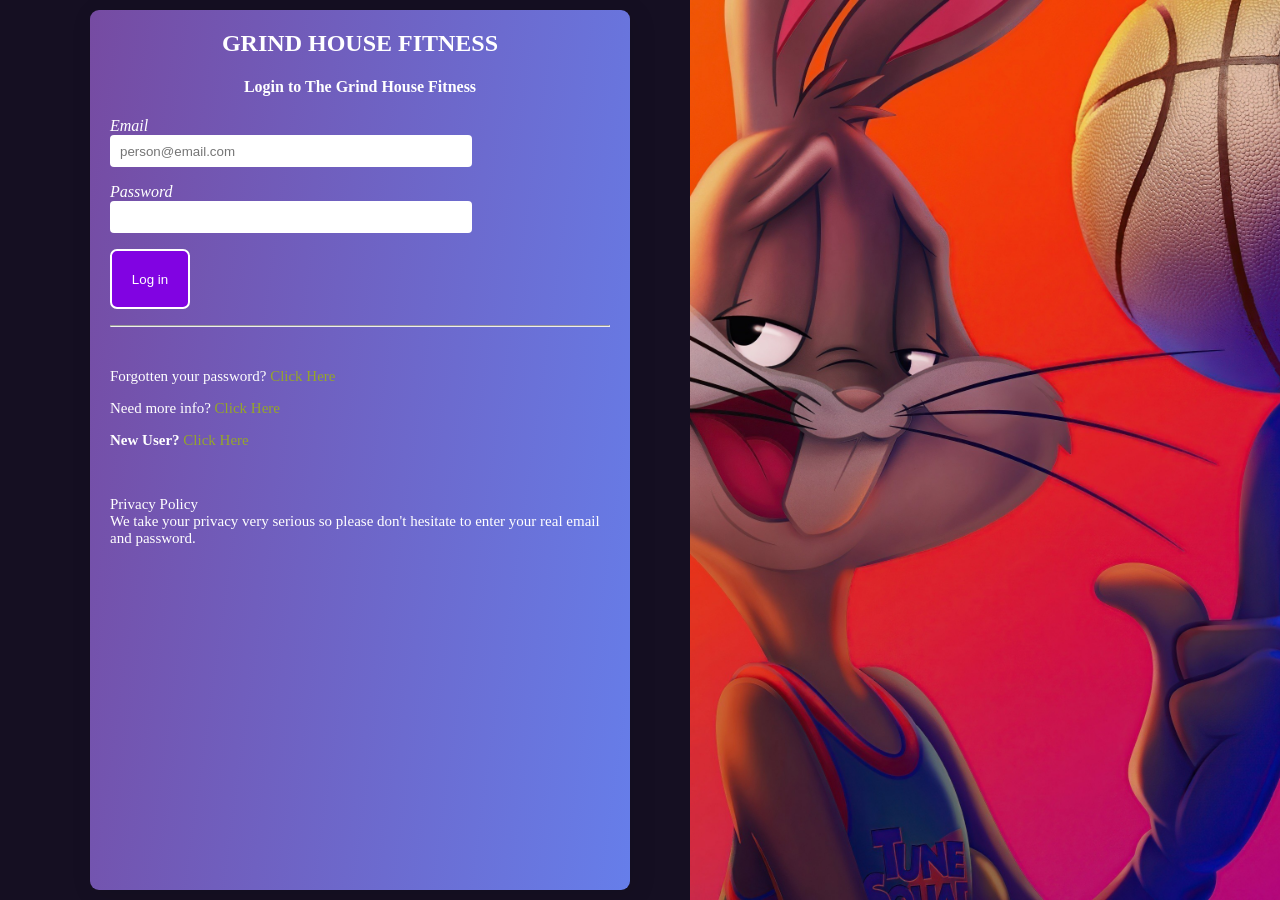
<file: fklogin.html>
<!DOCTYPE html>
<html lang="en">
<head>
    <meta charset="UTF-8">
    <meta name="viewport" content="width=device-width, initial-scale=1.0">
    <title>The Block</title>
    <link rel="stylesheet" type="text/css" href="style.css">
</head>
<body>
    <div class="container">
        <section class="login">
            <div>
                <h1 id="TB">GRIND HOUSE FITNESS</h1>
                <h4 id="TB">Login to The Grind House Fitness</h4>
                <p><em>Email</em><br><input class="int" type="email" placeholder="person@email.com" data-invalid="This is not a valid Email" required></p>
                <p><em>Password</em><br><input class="int" type="password" name="" id="" required></p>
                <p><a href="index.html"><button id="btn">Log in</button></a></p>
                <hr>
            </div>
            <br>
            <div id="ts"> 
                <p>Forgotten your password? <a href="">Click Here</a></p>
                <p>Need more info? <a href="">Click Here</a></p>
                <p><strong>New User?</strong> <a href="">Click Here</a></p>
                <br>
                <p>Privacy Policy <br>We take your privacy very serious so please don't hesitate to enter your real email and password.</p>
            </div>
        </section>
        <section class="aside1a">
            <img src="bugs-bunny.jpg" alt="" class="sorry-message">
        </section>
    </div>
    
</body>
</html>
</file>
<file: style.css>
body{
    margin: 0;
    padding: 0;
    background-color: rgb(21, 15, 34);
    color: white;
    font-family: 'Questrial';
}
/*----fkLogin----*/
.container{
    display: flex;
    flex-wrap: wrap; 
    gap: 60px; 
    align-items: stretch; 
    margin: 0;
    padding: 0;
}

.login{
    color: #ffffff;
    background: linear-gradient(278deg, #667eea 0%, #764ba2 100%);
    padding:0px 20px 10px 20px;
    margin:10px 0px 10px 90px;
    font-family: 'Calibri';
    border-radius: 9px;
    box-shadow: 4px 4px 25px 0px #0000001A;
    flex: 1;
    min-width: 300px;
    max-width: 500px;
}
.aside1a{
    flex: 1;
    min-width: 300px;
    display: flex;
    align-items: stretch;
    overflow: hidden;
}
.sorry-message{
    height: 100vh;
    width: 100%;
    object-fit: cover;
    display: block;
}
#TB{
    text-align: center;
}
#ts{
    font-size: 15px;
}
#ts a{
    text-decoration: none;
    color: rgb(149, 165, 42);
}

#btn{
    border: 2px solid;
    border-color: white;
    color: #ffffff;
    background-color: rgb(129, 3, 226);
    height: 60px;
    width: 80px;
    border-radius: 7px;
    cursor: pointer;
}
#btn:hover {
    cursor: pointer;
    background: linear-gradient(230deg, #764ba2 0%, #667eea 100%);
    box-shadow: 0px 2px 10px rgb(27, 27, 27);
}
.int{
    width: 70%;
    height: 30px;
    border-radius: 4px;
    border: none;
    padding-left: 10px;
}
/*NavBar*/
.logo h3{
    color: white;
    padding-bottom: 5px;
    margin-top: 35px;
    padding-left: 10px;
    font-family: 'lexend';
    font-weight: bold;
}
.img1{
    width: 80px;
    height: 80px;
}
.logo {
    display: flex;
    margin-left: 50px;
}
nav ul{
    text-align: right;
    list-style-type: none;
    display: flex;
    gap: 30px;
    padding: 20px;
    font-family: 'inter';
}
nav a:hover{
    cursor: pointer;
    color: red;
}
.navbar{
    display: flex;
    background-color: rgb(21, 15, 34);
    justify-content: space-between;
    text-align: right;
}
nav a{
    text-decoration: none;
    color: white;
}
.navlink{
    display: flex;
    gap: 20px;
    list-style: none;
    margin-right: 50px;
}
.active{
    filter: brightness(0) saturate(100%) invert(60%) sepia(80%) saturate(500%) hue-rotate(200deg);
    padding: 5px;
    text-decoration: underline;
}
/*----footer----*/

/*Hero*/
.hero{
    color: white;
}
.content{
    display: flex;

}
.content-left{
    padding-left: 20px;
    margin-top: 90px;
    width: 650px;
}
.content-left h3{
    font-size: 3em;
    font-family: 'lexend';
}
.content-left p{
    font-size: 18px;
    font-family: 'Raleway';
}
.btn{
    margin-left: 9px;
    border: none;
    border-radius: 3px;
    color: white;
    background-color: red;
    height: 50px;
    width: 80px;
    font-family: 'raleway';
    padding: 10px;
    font-weight: 500;
}
.btn a{
    color: white;
    text-decoration: none;
}
.btn:hover{
    box-shadow: 0 2px 10px black;
    background-color: rgb(240, 135, 135);
    cursor: pointer;
}
.content-right{
    width: 650px;
    height: 650px;
}
.table-layout1{
    border-collapse: separate;
    border-spacing: 20px;
    border: none;
}
#table1{
    font-weight: bold;
    font-size: large;
    font-family: 'lexend';
    text-align: center;
}
#table2{
    font-family: 'raleway';
}
.goals{
    display: flex;
    gap: 60px;
    background-color: rgb(25, 21, 34);
    justify-content: center;
    
}
.More{
    font-family: 'lexend';
}
.More h3{
    color: red;
    text-align: center;
}
.Video{
    padding-top: 30px;
    margin-right: 30px;
    font-family: 'lexend';
}

.Video i{
    font-size: 28px;
    padding: 10PX;
}
.programs{
    display: flex;
    gap: 60px;
    justify-content: center;
    margin: 30px;
}
.Reach h3{
    font-family: 'Questrial';
    font-size: 2rem;
    font-weight: 900;
}
.Reach p{
    font-family: 'raleway';
}

.Reach {
    width: 500px;
    height: auto;
    padding: 5px;
}
.btn1{
    padding: 10px;
    background-color: red;
    border: none;
    border-radius: 5px;
    font-family: 'Raleway';
    color: white;
    font-weight: 500;
}
.btn1 a{
    text-decoration: none;
    color: white;
}
.btn1:hover{
    box-shadow: 0 2px 10px rgba(0,0,0,0.1);
    background-color: rgb(243, 119, 119);

}
.offer{
    display: flex;
    gap: 50px;
    justify-content: center;
    align-items: center;
    background-color: rgb(25, 21, 34);
    
}
.Best h3{
    font-family: 'Questrial';
    font-weight: bold;
    font-size: 3em;
}
.You p{
    font-family: 'Raleway';
    font-size: 15px;
    width: 450px;
    height: auto;
    padding-top: 30px;
}
.offer-content{
    display: flex;
    justify-content: center;
    align-items: center;
    gap: 20px;
    background-color: rgb(25, 21, 34);
    height: 300px;
}
.card1{
    width: 250px;
    height: auto;
    display: flex;
    justify-content: center;
    align-items: center;
    flex-direction: column;
    background-color: rgba(95, 95, 95, 0.36);
    padding: 10px;
    border-radius: 10px;
}
.card1 p{
    text-align: center;
    font-family: 'Raleway';
    font-size: 13px;
}

.card1 img{
    width: 50px;
    height: 50px;
}
.card1 h3{
    font-family: 'lexend';
    text-transform: capitalize;
}
.card1:hover{
    background-color: orangered;
    color: white;
}
.choose{
    display: flex;
    justify-content: center;
    align-items: center;
    gap: 20px;

}
.choose-left{
    width: 500px;
}
.choose-left h2{
    font-family: 'lexend';
    font-size: 30px;
    font-weight: bolder;
}
.choose-left h3{
    font-weight: bold;
    font-family: 'lexend';
    font-weight: 500;
}
.choose-left p{
    font-family: 'Raleway';
    font-size: 15px;
}
.choose-right img{
    width: 650px;
    height: 650px;
}
.btn5{
    padding: 10px;
    background-color: red;
    border: none;
    border-radius: 5px;
    font-family: 'Raleway';
    color: white;
    font-weight: 500;
}
.btn5:hover{
    cursor: pointer;
}
.rollover:hover{
    content: url(rollover.png);
    cursor: pointer;
}
/*Payment*/
.payment{
    text-align: center;
}
.payment-plan{
    display: flex;
    text-align: justify;
    justify-content: center;
    gap: 20px;
}
.card{
    background-color: rgb(72, 72, 72);
    border-radius: 10px;
    height: auto;
    margin-top: 10px;
    width: 300px;
    font-family: 'owaldo';
    padding: 5px;
}
.card h4{
    font-family: 'lexend';
    text-align: center;
}
.card p{
    text-align: center;
}
.card:hover{
    cursor: pointer;
    background-color: orangered;
    height: 330px;
    width: 330px;
}

.payment h3{
    font-family: 'lexend';
    font-size: 2em;
}
.payment p{
    font-family: 'Raleway';
}
.payment li{
    font-family: 'lexend';

}
.pbtn{
    background-color: rgb(54, 52, 52);
    color: aliceblue;
    font-weight: bold;
    font-size: 15px;
    border-color: azure;
    border-radius: 25px;
    width: 150px;
    border: 1px solid;
    padding: 10px;
    
}
.pbtn:hover{
    background-color: orangered;
    color: white;
}

.i9{
    font-weight: bold;
    font-size: 30px;
    font-family: 'inter';
}
/*----Products Page----*/

.tab1{
    padding: 30px;
    margin: 30px;
    background-color: #ffffff;
    border-radius: 10px;
    color: #060606;
}
.in-stocks{
    color: green;
    font-weight: bold;
}
.low-stocks{
    color: yellow;
    font-weight: bold;
}
.out-stocks{
    color: red;
    font-weight: bold;
}
.Blk-Inv{
    background: linear-gradient(278deg, #667eea 0%, #764ba2 100%);
    color: white;
    padding: 20px;
    border-radius: 20px;
    margin-bottom: 30px;
}
.layout-table{
    text-align: center;
    width: 100%;
    border-collapse: separate;
    border-spacing: 20px;
    border: none;
    background-color: whitesmoke;
    border-radius: 10px;
    box-shadow: 0 2px 10px rgba(0,0,0,0.1);
}
.invent {
    display: flex;
}

.sidebar {
    margin: 0px 20px 20px 20px;
    background-color: #49225B;
    padding: 20px;
    border-radius: 10px;
}
.silogo {
    display: flex;
    justify-content: center;
    align-items: center;
    flex-direction: column;
    font-family: 'lexend';
}

.sinav-links li {
    margin: 50px;
    list-style: none;
}

.sinav-links a {
    font-family: 'Raleway';
    text-decoration: none;
    text-transform: capitalize;
    color: white;
    font-weight: 600;
}

.sinav-links a:hover {
    background-color: white;
    color: #49225B;
    padding: 10px 50px 10px 5px;
    border-radius: 10px;
}

.sinav-links a:active {
    background-color: white;
    color: #49225B;
    padding: 10px 50px 10px 5px;
    border-radius: 10px;
}
.silogo img {
    width: 50px;
    height: 50px;
}
.layout-table1{
    text-align: center;
    width: 100%;
    background-color: whitesmoke;
    border-radius: 10px;
    box-shadow: 0 2px 10px rgba(0,0,0,0.1);
}
.layout-table th, .layout-table1 th{
    background-color: rgb(255, 255, 255);
    padding-bottom: 10px;
}
.layout-table td, .layout-table1 td{
    padding: 15px;
    text-align: center;
    vertical-align: top;
}
.layout-table h3, .layout-table1 h3{
    font-size: 20px;
}
.tD2{
    background-color: #ffffff;
    box-shadow: 0 2px 10px rgba(0,0,0,0.1);
    border-radius: 10px;
    padding: 20px;
}
/*ProduEquipments*/
.whole{
    display: flex;
}
.who{
    width: 30%;
}
.wee{
    width: 70%;
    height: 80vh;
    background-color: aliceblue;
    color: black;
    padding: 10px;
    box-shadow: 0px 2px 10px black;
    border-radius: 10px;
    font-family: 'Questrial';
}
.wee h3{
    padding-left: 20px;
    font-size: 2em;
    font-weight: 700;
}
.filter{
    padding: 20px;
    width: 90%;
    background-color: white;
    margin: 20px;
}
.filter1{
    padding: 20px;
    width: 100%;
}
.filter1 td{
    padding: 10px;
}
.filter1 tr{
    background-color: rgb(255, 255, 255);
}
#mill{
    background-color: rgb(222, 221, 221);
}
#eqn{
    padding-left: 20px;
    background-color: #49225B;
    color: white;
}
#enn{
    background-color: green;
    color: white;
}
.iop{
    border: none;
    width: 190px;
    height: 35px;
}
.stats-available{
    background-color: rgb(171, 231, 191);
    margin: 18px;
    font-weight: bold;
    color: rgb(31, 173, 2);
    border-radius: 5px;
}
.stats-low{
    background-color: rgb(246, 246, 160);
    color: rgb(118, 114, 0);
    font-weight: bold;
    border-radius: 5px;
}
.stats-out{
    background-color: rgb(252, 129, 129);
    color: rgb(147, 6, 6);
    font-weight: bold;
    border-radius: 5px;
}
/*----Sales Page----*/
.shanks{
    margin: auto;
    text-align: center;
    background-color: whitesmoke;
    padding: 10px;
    margin: 7px;
    box-shadow: 0px 2px 10px black;
    color: #060606;
}
fieldset{
    margin-right: 20px;
    margin-left: 20px;
    margin-bottom: 20px;
}
label{
    width: 10%;
    height: 10px;
    border: none;
    padding: 0px;
}
.icon{
    margin-top: 10px;
    width: 40px;
    height: 30px;
}
.int{
    width: 70%;
    height: 30px;
    border-radius: 4px;
    border: none;
    padding-left: 10px;
}
.form-1{
    color: white;
    background-color: #656565;
    padding: 20px;
    box-shadow: 0px 2px 10px black;
}
#btn2{
    margin: 20px;
    width: 90px;
    height: 40px;
    border: none;
    border-radius: 8px;
    font-weight: bold;
    background: linear-gradient(20deg, #764ba2 0%, #667eea 100%);
}
#btn2:hover{
    cursor: pointer;
    background: linear-gradient(230deg, #764ba2 0%, #667eea 100%);
    box-shadow: 0px 2px 10px rgb(27, 27, 27);
}
legend{
    font-weight: bold;
}
/* Sidebar */
.sidebar31{
    width:30%;
    height:100vh;
    background:#111827;
    color:white;
    padding:20px;
}
.sidebar31 h2{
    text-align:center;
    margin-bottom:30px;
    color:#22c55e;
}
.sidebar31 ul{
    list-style:none;
}
.sidebar31 ul li{
    padding:15px;
    margin-bottom:10px;
    border-radius:8px;
    cursor:pointer;
    transition:0.3s;
}
.sidebar31 ul li:hover{
    background:#1f2937;
}
.dashboard{
    width: 70%;
}
/* Main */
.main{
    flex:1;
    padding:30px;
}
/* Cards */
.cards{
    display:grid;
    grid-template-columns: repeat(auto-fit, minmax(200px,1fr));
    gap:20px;
    margin-bottom:30px;
}
.card31{
    background:white;
    padding:20px;
    border-radius:12px;
    box-shadow:0 4px 10px rgba(0,0,0,0.05);
}
.card31 h3{
    margin-bottom:10px;
    color:#6b7280;
}
.card31 p{
    font-size:24px;
    font-weight:bold;
    color:#111827;
}
/* Table */
.table-container{
    background:white;
    padding:20px;
    border-radius:12px;
    box-shadow:0 4px 10px rgba(0,0,0,0.05);
    margin-bottom:30px;
}
table{
    width:100%;
    border-collapse:collapse;
}
table thead{
    background: rgb(36, 3, 67);
    color:white;
}
table td{
    padding:12px;
    text-align:left;
    color: rgb(1, 1, 1);
}
table th{
    padding:12px;
    text-align:left;
    color: rgb(255, 255, 255);
}
table tr:nth-child(even){
    background:#f3f4f6;
}
.status{
    padding:5px 10px;
    border-radius:20px;
    font-size:12px;
    color:white;
}
.available{ background:#22c55e; }
.low{ background:#f59e0b; }
.out{ background:#ef4444; }

/* Form Section */
.form-container{
    background:white;
    padding:25px;
    border-radius:12px;
    box-shadow:0 4px 10px rgba(0,0,0,0.05);
}
.form-container h2{
    margin-bottom:20px;
    color: black;
}
.form-group{
    margin-bottom:15px;
}
.form-group label{
    display:block;
    margin-bottom:6px;
    font-weight:bold;
}
.form-group input,
.form-group select{
    width:100%;
    padding:10px;
    border:1px solid #ccc;
    border-radius:6px;
}
.form-group input:focus,
.form-group select:focus{
    outline:none;
    border-color:#22c55e;
}
.submit-btn{
    padding:10px 20px;
    background:#22c55e;
    border:none;
    color:white;
    border-radius:6px;
    cursor:pointer;
}
i {
    border: none;
    padding: 8px;
    background-color: #1d0555e1;
    border-radius: 50px;
    color: white;
}
.submit-btn:hover{
    background:#16a34a;
}
/*----Suppliers Page----*/
#supps1{
    width: 100%;
    padding: 10px;
    background-color: whitesmoke;
    text-align: justify;
    color: #060606;
}
#supps1 th{
    background-color: white;
    color: black;
}
#supps1 td{
    padding-top: 10px;
    padding-bottom: 18px;
}
#supps1 h3{
    background-color: #ffffff;
}
.supps2 h3{
    padding-top: 20px;
    font-weight: bold;
}
.supps2{
    color: #060606;
    margin: 20px;
    background-color: whitesmoke;
    border-radius: 20px;
    padding-left: 20px;
    padding-right: 20px;
    padding-bottom: 20px;
    box-shadow: 0px 2px 10px black;
}
#supps22{
    background-color: rgb(255, 255, 255);
    box-shadow: 0px 2px 10px black;
    border-radius: 20px;
    padding: 10px 20px 20px 20px;
}
#supps22 p{
    font-weight: bold;
}
#supps22 input, textarea{
    width: 60%;
    height: 30px;
    border-radius: 4px;
    margin-top: 10px;
    padding-left: 10px;
}
#supps22 textarea{
    width: 60%;
    height: 120px;
    border-radius: 4px;
    margin-top: 10px;
    padding-left: 10px;
}
#btn3{
    width: 100px;
    height: 35px;
    color: white;
    background: linear-gradient(278deg, #667eea 0%, #764ba2 100%);
    border-radius: 10px;
}
#btn3:hover{
    cursor: pointer;
    background: linear-gradient(230deg, #764ba2 0%, #667eea 100%);
    box-shadow: 0px 2px 10px rgb(27, 27, 27);
}

.footer-content {
    display: flex;
    justify-content: center;
    align-items: center;
    gap: 80px;
    border-bottom: 1px solid white;
}

.main-footer {
    background-color: #292727ba;
    margin-top: 20px;
}

.card4 {
    line-height: 35px;
    padding: 10px;
}

.card4 a {
    text-decoration: none;
    color: white;
    font-size: 15px;
    font-family: 'Questrial';
}
.card4 li {
    list-style: none;
    font-family: 'Questrial';
}

.com {
    font-size: 25px;
    font-weight: 700;
    font-family: 'lexend';
}

.card5 {
    display: flex;
    justify-content: center;
    align-items: start;
    flex-direction: column;
    padding-bottom: 15px;
    line-height: 28px;
}

.card5 input {
    padding: 10px;
}

.foot-nav {
    display: flex;
    justify-content: center;
    align-items: center;
    gap: 20px
}

.fot-logo {
    display: flex;
    gap: 20px;
}

.fot-logo h3 {
    font-family: 'lexend';
}

.fot-logo img {
    width: 50px;
    height: 50px;
}

.copy-right {
    font-family: 'Questrial';
    font-weight: 500;
    color: #827979ba;;
}

.social-links i {
    border: none;
    background-color: red;
    padding: 9px;
    border-radius: 26px;
    font-size: 25px;
    margin: 2;
}
</file>
